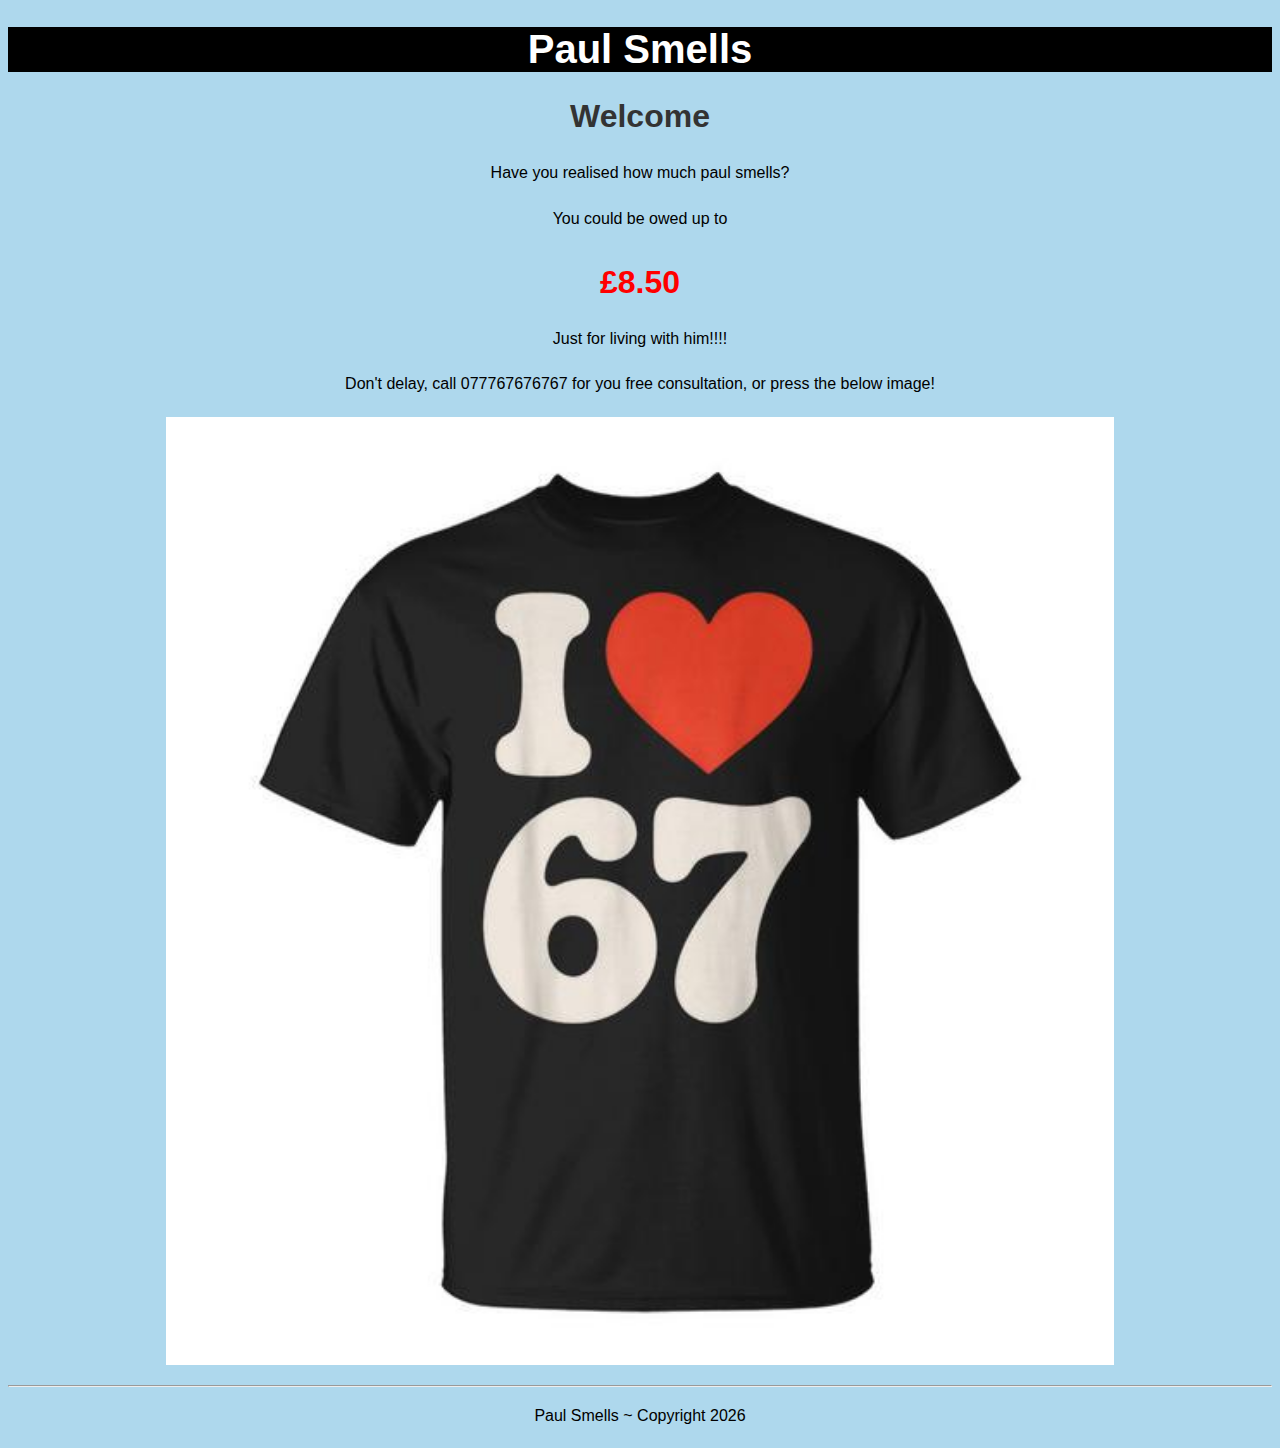
<file: index.html>
<!DOCTYPE html>
<html lang="en">
<head>
    <meta charset="UTF-8">
    <meta name="viewport" content="width=device-width, initial-scale=1.0">
    <title>Paul Smells | Homepage</title>
    <link rel="stylesheet" href="styles.css">
</head>

<body>

    <h1>Paul Smells</h1>
  
    <h2>Welcome</h2>

    <p>Have you realised how much paul smells?</p>
    <p>You could be owed up to</p>

    <H3>£8.50</H3>
    <P>Just for living with him!!!!</P>
    
    <p>Don't delay, call 077767676767 for you free consultation, or press the below image!</p>

    <a href="Submit Claim.html">
    <img src="Six Seven.jpg" alt="I LOVE 67">
    </a>
    <hr>
    <footer>
        <p>Paul Smells ~ Copyright 2026</p>
    </footer>

</body>
</html>
</file>
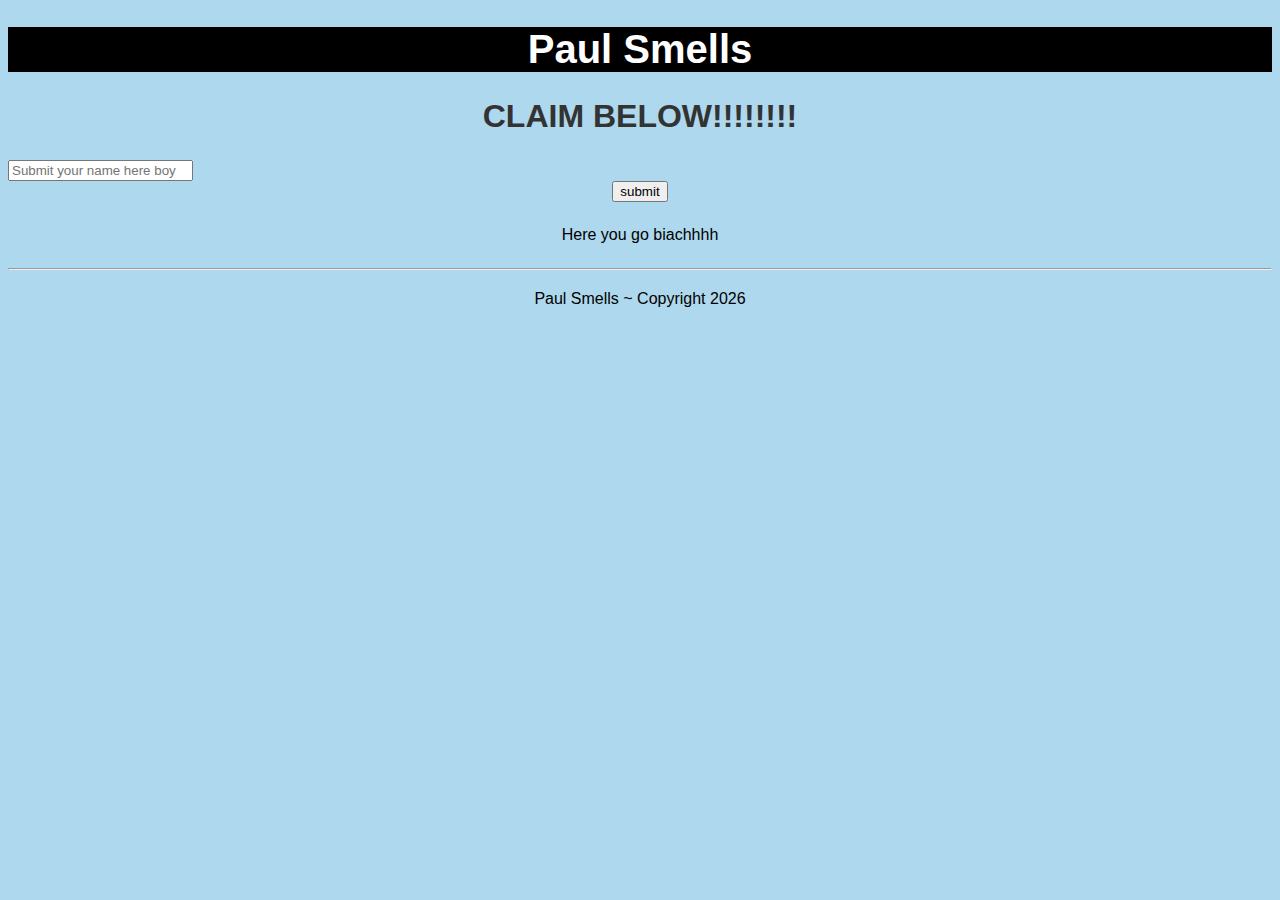
<file: Submit Claim.html>
<!DOCTYPE html>

<html lang="en">
<head>
    <meta charset="UTF-8">
    <meta name="viewport" content="width=device-width, initial-scale=1.0">
    <title>Paul Smells | Claim Site</title>
    <link rel="stylesheet" href="styles.css">
</head>
<body>

    <h1>Paul Smells</h1>
  
    <h2>CLAIM BELOW!!!!!!!!</h2>
    
    <input type="text" placeholder="Submit your name here boy">
    
    <a href="Submit Page.html"><button>submit</button></a>
    
    <p>Here you go biachhhh</p>
  
    
    <hr>
    <footer>
        <p>Paul Smells ~ Copyright 2026</p>
    </footer>

</body>
</html>
</file>
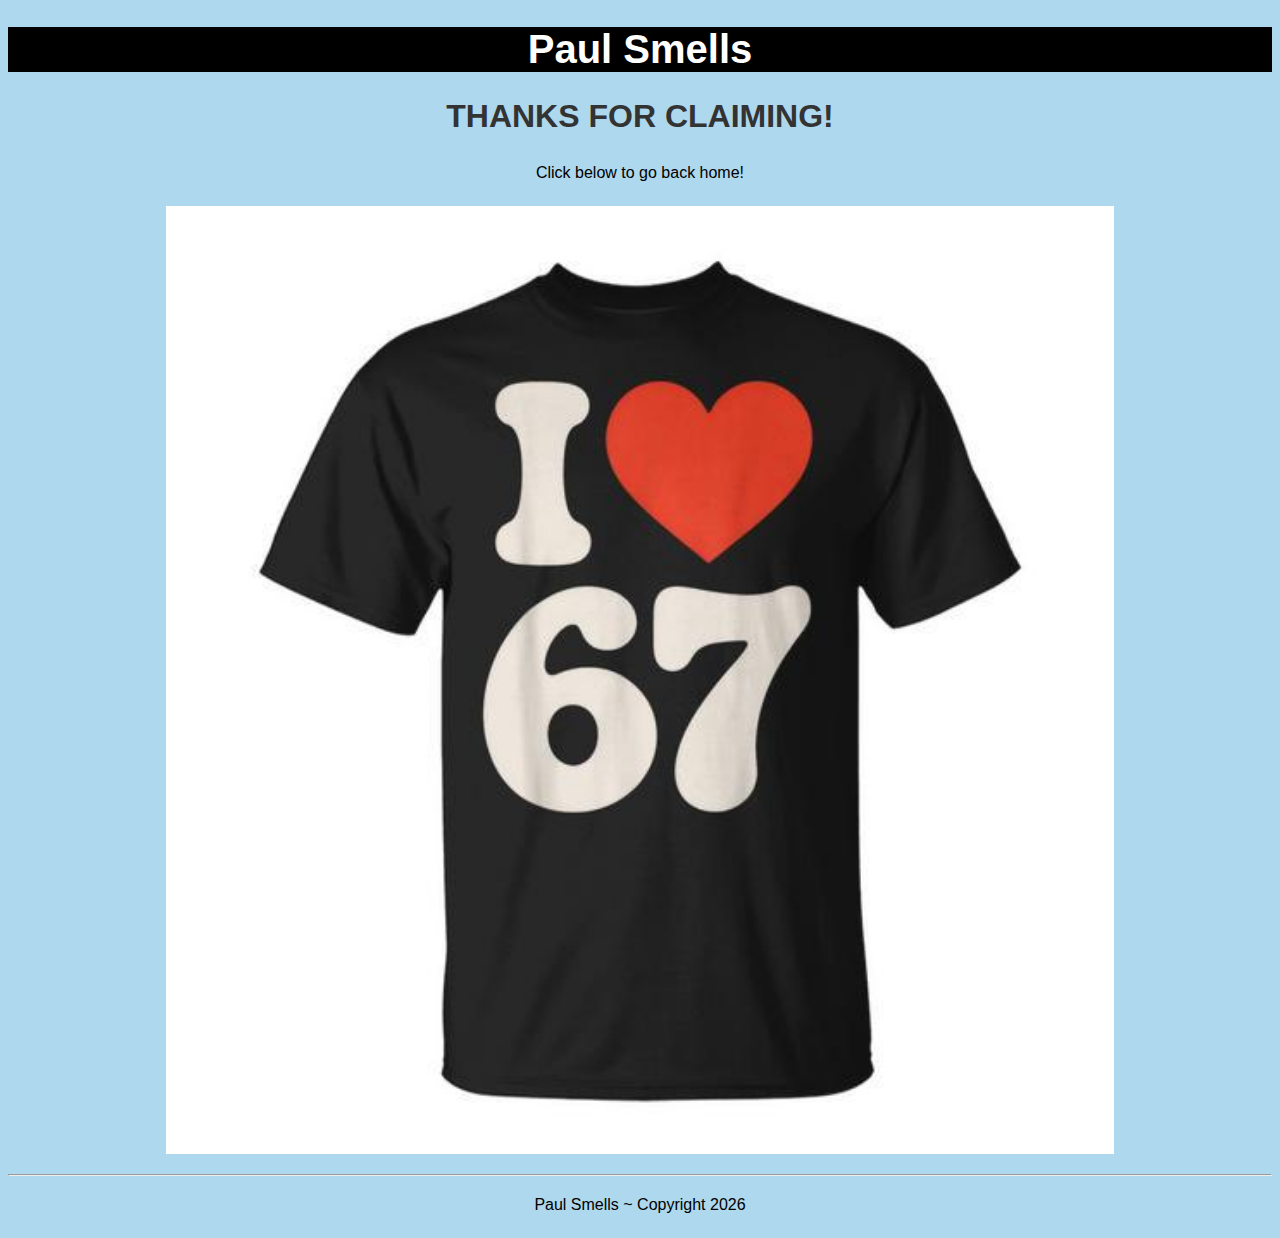
<file: Submit Page.html>
<!DOCTYPE html>

<html lang="en">
<head>
    <meta charset="UTF-8">
    <meta name="viewport" content="width=device-width, initial-scale=1.0">
    <title>Paul Smells | Claim Site</title>
    <link rel="stylesheet" href="styles.css">
</head>
<body>

    <h1>Paul Smells</h1>
  
    <h2>THANKS FOR CLAIMING!</h2>

    
    <p>Click below to go back home!</p>
    <a href="index.html">
    <img src="Six Seven.jpg" alt="I LOVE 67">
    </a>
    <hr>
    <footer>
        <p>Paul Smells ~ Copyright 2026</p>
    </footer>

</body>
</html>
</file>
<file: styles.css>
body {
        background-color: rgb(174, 216, 237);

    }

    
    h1 {
    font-size: 2.5em;
    font-family: Arial, Helvetica, sans-serif;
    color: #ffffff;
    background-color: rgb(0, 0, 0);
    text-align: center;
    margin-bottom: 25px;
    }
    
    h2 {
    font-size: 2.0em;
    font-family: Arial, Helvetica, sans-serif;
    color: #333333;
    text-align: center;
    margin-bottom: 25px;
}

p {
    font-size: 1.0em;
    font-weight: 100;
    font-family: Arial, Helvetica, sans-serif;
    line-height: 1.6;
    color: #000000;
    margin-bottom: 20px;
    text-align: center
}

h3 {
    font-size: 2.0em;
    font-family: Arial, Helvetica, sans-serif;
    color: #ff0000;
    text-align: center;
    margin-bottom: 25px;
}
a {
    display: block;
    font-family: Arial, Helvetica, sans-serif;
    font-size: 1.0em;
    line-height: 1.2;
    color: #c30078;
    text-align:center;
    margin-bottom : 20px;
}
a:hover {
    text-decoration: underline;
}
.center {
  margin: auto;
  width: 50%;
  border: 3px solid green;
  padding: 10px;
}
img {
  display: block;
  margin: auto;
  width: 75%;
}
</file>
